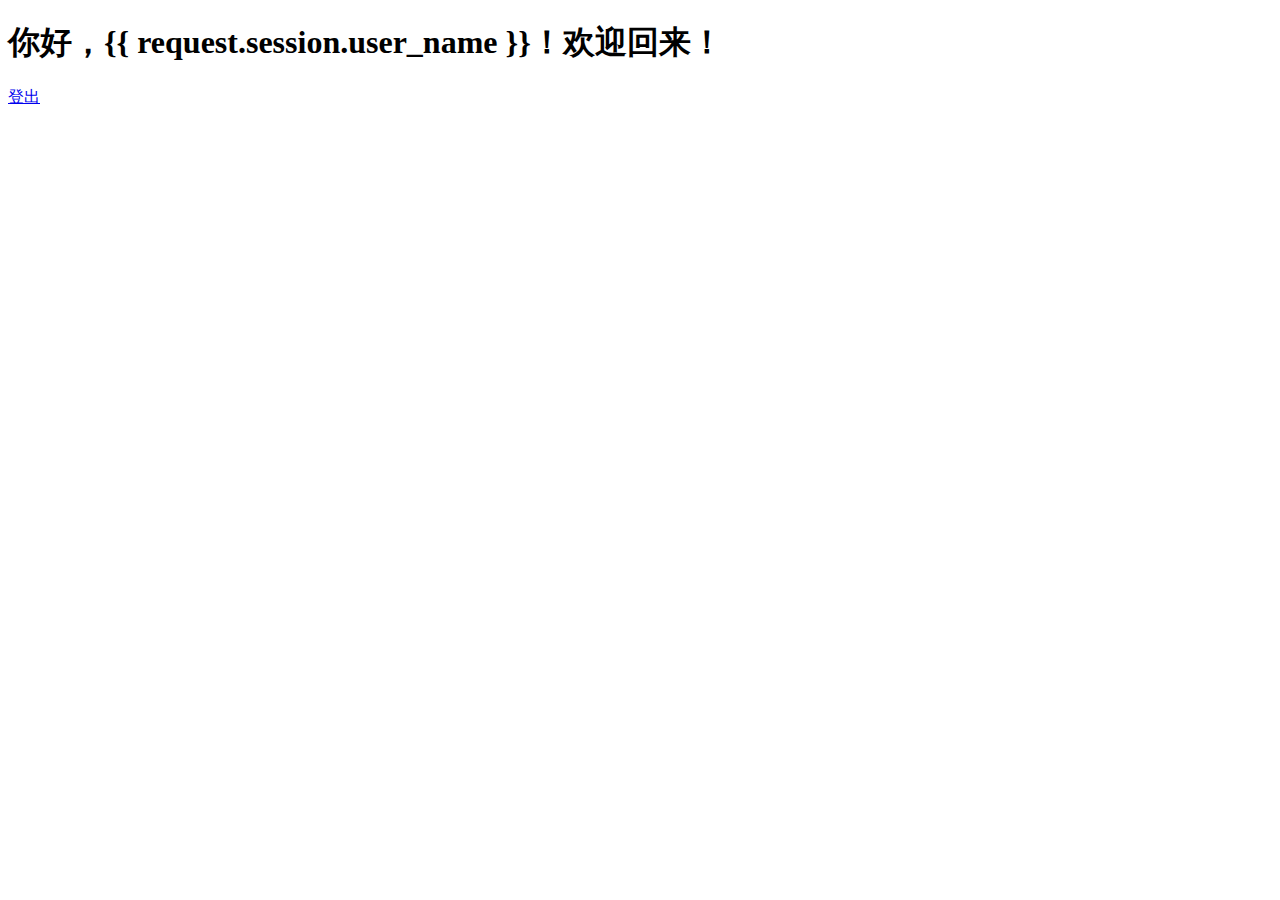
<file: login/templates/login/index.html>
<!--
 * @Author: your name
 * @Date: 2020-03-01 07:27:16
 * @LastEditTime: 2020-03-01 07:27:17
 * @LastEditors: Please set LastEditors
 * @Description: In User Settings Edit
 * @FilePath: /mysite/login/templates/login/index.html
 -->

<!DOCTYPE html>
<html lang="en">
<head>
    <meta charset="UTF-8">
    <meta name="viewport" content="width=device-width, initial-scale=1.0">
    <title>首页</title>
</head>
<body>
<h1>你好，{{ request.session.user_name }}！欢迎回来！</h1>
<p>
    <a href="/logout/">登出</a>
</p>
</body>
</html>
</file>
